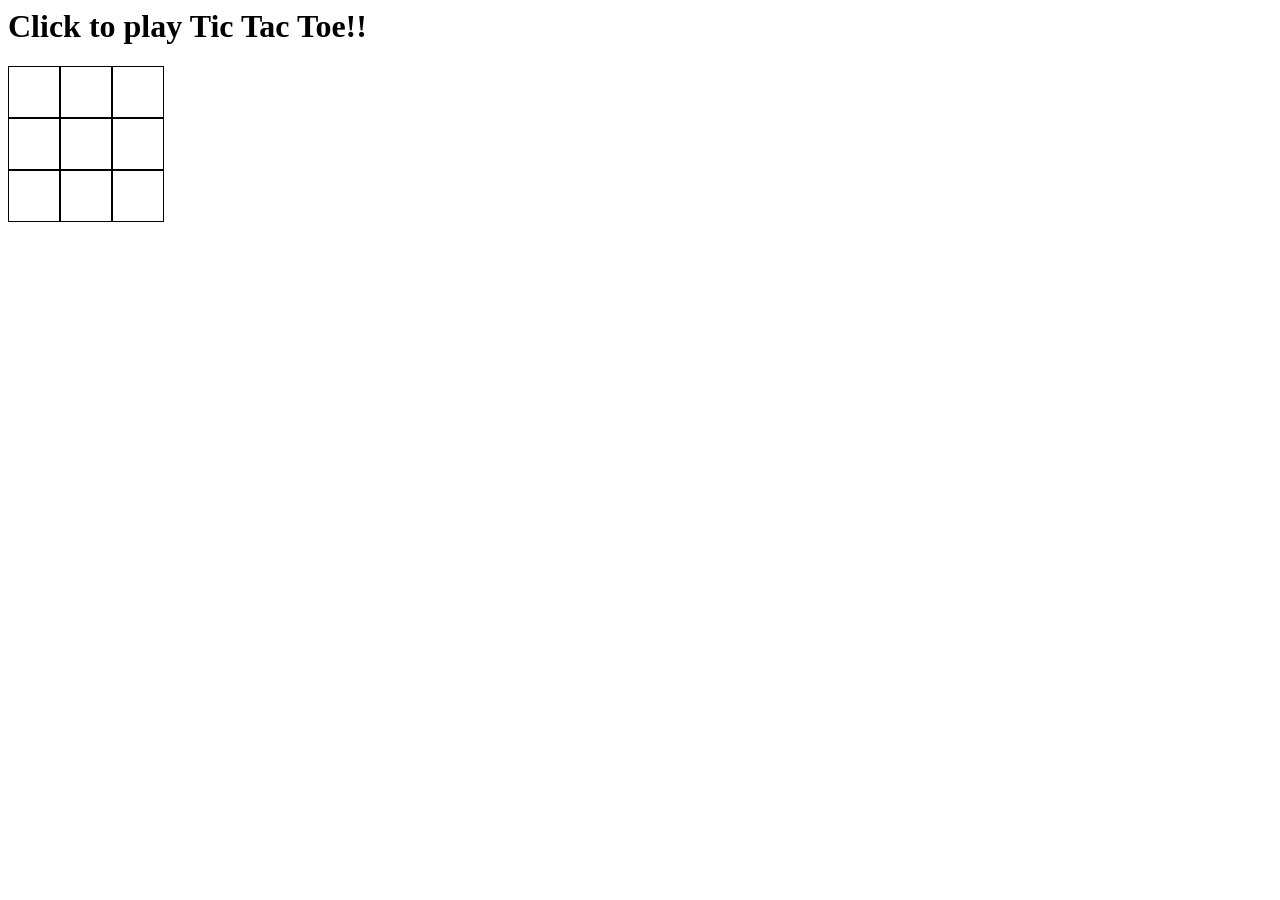
<file: Anikatictactoe.html>
<doctype html>
    <html>

    <head>
        <title>Tic Tac Toe</title>
        <script>
            var currentPlayer = "O";
            var won = false
            function place(box) {
                if (box.innerText != "" || won) return;
                box.innerText = currentPlayer;
                currentPlayer == "O" ? currentPlayer = "X" : currentPlayer = "O";
                checkGameBoard();
            }
            function checkGameBoard() {
                for (var i = 0; i <= 2; i++) {
                    checkWinner(document.getElementById(i + "_0").innerText,
                        document.getElementById(i + "_1").innerText,
                        document.getElementById(i + "_2").innerText);
                    checkWinner(document.getElementById("0_" + i).innerText,
                        document.getElementById("1_" + i).innerText,
                        document.getElementById("2_" + i).innerText);
                }
                checkWinner(document.getElementById("0_0").innerText,
                    document.getElementById("1_1").innerText,
                    document.getElementById("2_2").innerText);
                checkWinner(document.getElementById("0_2").innerText,
                    document.getElementById("1_1").innerText,
                    document.getElementById("2_0").innerText);
            }
            function checkWinner(first, second, third) {
                if (first != "" && first == second && first == third) {
                    alert("Winner");
                    won = true;
                }
            }
        </script>
        <style>
            .row div {
                padding: 10px;
                border: 1px solid black;
                height: 30px;
                width: 30px;
                float: left;
            }

            .row {
                clear: both;
            }
        </style>
    </head>

    <body>
        <h1>Click to play Tic Tac Toe!!</h1>
        <div>
            <div class="row">
                <div id="0_0" onclick="place(this)"></div>
                <div id="0_1" onclick="place(this)"></div>
                <div id="0_2" onclick="place(this)"></div>
            </div>
            <div class="row">
                <div id="1_0" onclick="place(this)"></div>
                <div id="1_1" onclick="place(this)"></div>
                <div id="1_2" onclick="place(this)"></div>
            </div>
            <div class="row">
                <div id="2_0" onclick="place(this)"></div>
                <div id="2_1" onclick="place(this)"></div>
                <div id="2_2" onclick="place(this)"></div>
            </div>
    </body>

    </html>
</file>
